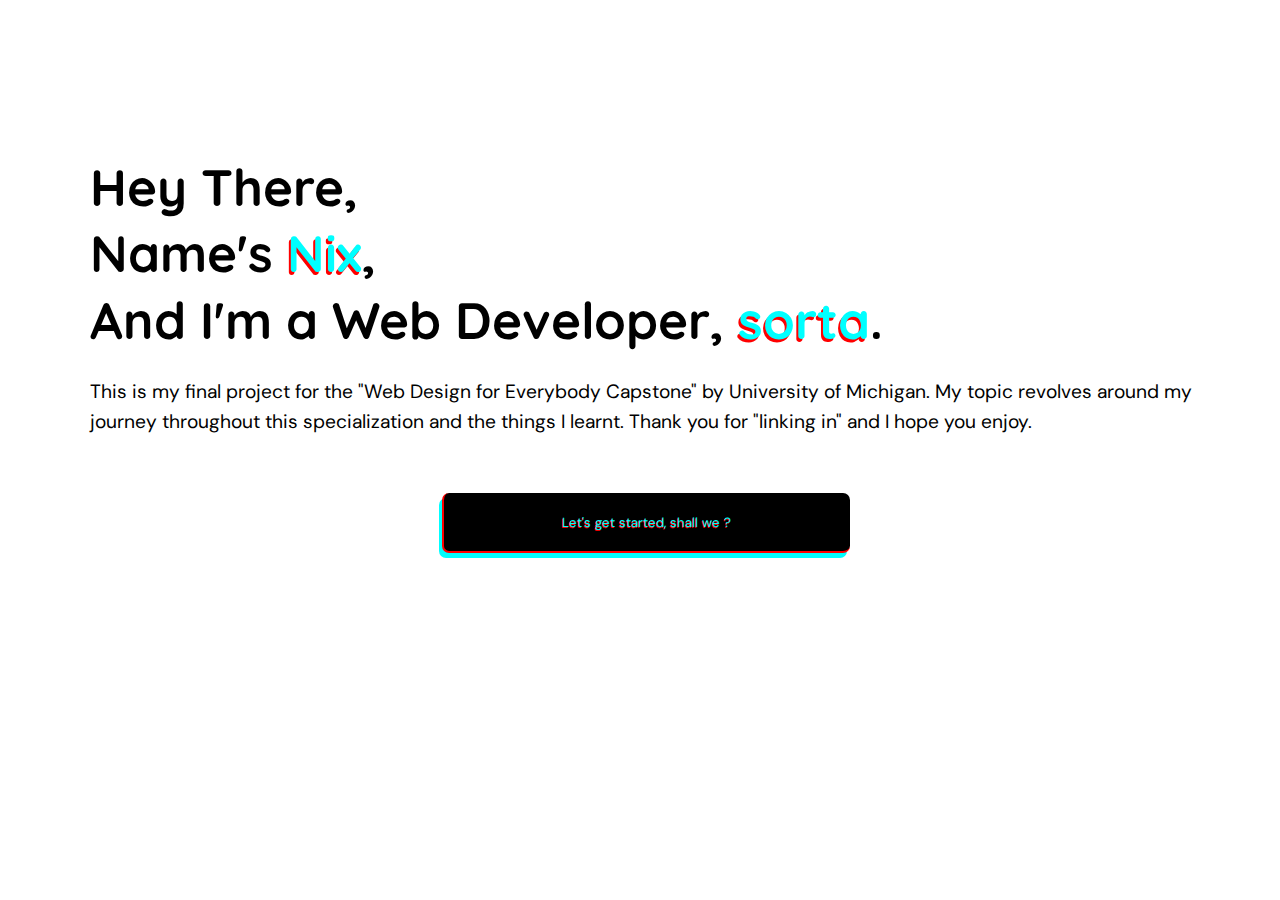
<file: Finale/index.html>
<!DOCTYPE html>
<html lang="en">
<head>
  <meta charset="UTF-8">
  <meta http-equiv="X-UA-Compatible" content="IE=edge">
  <meta name="viewport" content="width=device-width, initial-scale=1.0">
  <meta name="description" content="This is the final project built by NixDevelops regarding the capstone of Web Design for Everybody by University of Michigan">
  <link rel="icon" href="https://files.fm/thumb_show.php?i=pnsxt67pz">
  <link rel="stylesheet" href="Css/default.css">
  <link rel="stylesheet" href="Css/islanding.css">
  <!--Links related to fonts--> 
  <link rel="preconnect" href="https://fonts.googleapis.com">
<link rel="preconnect" href="https://fonts.gstatic.com" crossorigin>
<link href="https://fonts.googleapis.com/css2?family=DM+Sans&family=Quicksand:wght@500&display=swap" rel="stylesheet">

  <!--Links related to fonts--> 
  <!--Link related to animation-->
  <link
    rel="stylesheet"
    href="https://cdnjs.cloudflare.com/ajax/libs/animate.css/4.1.1/animate.min.css"
  />
  <!--Link related to animation-->
  <title>The Finale</title>
</head>
<body id="main">
  <main>
  <h1>
    <span>H</span><span>e</span><span>y</span>
    <span>T</span><span>h</span><span>e</span><span>r</span><span>e,</span>

    <br>

    <span>N</span><span>a</span><span>m</span><span>e'</span><span>s</span> 
    <span class="legend" id="nix">Nix</span>, 

    <br>

    <span>A</span><span>n</span><span>d</span>
    <span>I'</span><span>m</span>
    <span>a</span> 
    <span>W</span><span>e</span><span>b</span> 

    <span>D</span><span>e</span><span>v</span><span>e</span><span>l</span><span>o</span><span>p</span><span>e</span><span>r</span>, <span class="legend" id="sorta">sorta</span>.

  </h1>
 <p>This is my final project for the "Web Design for Everybody Capstone" by University of Michigan.
    My topic revolves around my journey throughout this specialization and the things I learnt.
    Thank you for "linking in" and I hope you enjoy.
</p>
<a href="intro.html"><button id="fa2se" onmouseover="theme()" onmouseleave="themeno()">Let's get started, shall we ?</button></a>
</main>

<script>
  function theme (){
    
    var x
    x = document.getElementById("main")
    x.classList.add("theme");

    var n 
    n = document.getElementById("nix")
    n.classList.add("batata");

    var s
    s = document.getElementById("sorta")
    s.classList.add("batata");
    
    var b
    b = document.getElementById("fa2se")
    b.classList.add("buttoncolor");
  }

  function themeno (){
    
    var x
    x = document.getElementById("main")
    x.classList.remove("theme");
    
    var n 
    n = document.getElementById("nix")
    n.classList.remove("batata");

    var s
    s = document.getElementById("sorta")
    s.classList.remove("batata");

    var b
    b = document.getElementById("fa2se")
    b.classList.remove("buttoncolor");
  }
</script>


</body>
</html>
</file>
<file: Finale/Css/default.css>
html,
body,
div,
span,
object,
iframe,
h1,
h2,
h3,
h4,
h5,
h6,
p,
blockquote,
pre,
abbr,
address,
cite,
code,
del,
dfn,
em,
img,
ins,
kbd,
q,
samp,
small,
strong,
sub,
sup,
var,
b,
i,
dl,
dt,
dd,
ol,
ul,
li,
fieldset,
form,
label,
legend,
table,
caption,
tbody,
tfoot,
thead,
tr,
th,
td,
article,
aside,
canvas,
details,
figcaption,
figure,
footer,
header,
hgroup,
menu,
nav,
section,
summary,
time,
mark,
audio,
video {
  margin: 0;
  padding: 0;
  border: 0;
  outline: 0;
  font-size: 100%;
  vertical-align: baseline;
  background: transparent;
}

body {
  line-height: 1;
}

article,
aside,
details,
figcaption,
figure,
footer,
header,
hgroup,
menu,
nav,
section {
  display: block;
}

nav ul {
  list-style: none;
}

blockquote,
q {
  quotes: none;
}

blockquote:before,
blockquote:after,
q:before,
q:after {
  content: "";
  content: none;
}

a {
  margin: 0;
  padding: 0;
  font-size: 100%;
  vertical-align: baseline;
  background: transparent;
}

/* change colours to suit your needs */
ins {
  background-color: #ff9;
  color: #000;
  text-decoration: none;
}

/* change colours to suit your needs */
mark {
  background-color: #ff9;
  color: #000;
  font-style: italic;
  font-weight: bold;
}

del {
  text-decoration: line-through;
}

abbr[title],
dfn[title] {
  border-bottom: 1px dotted;
  cursor: help;
}

table {
  border-collapse: collapse;
  border-spacing: 0;
}

/* change border colour to suit your needs */
hr {
  display: block;
  height: 1px;
  border: 0;
  border-top: 1px solid #cccccc;
  margin: 1em 0;
  padding: 0;
}

input,
select {
  vertical-align: middle;
}
</file>
<file: Finale/Css/islanding.css>
body {
  background-color: #fff !important;
  color: #000;
  transition: all 0.5s;
}

main {
  margin-top: 10%;
  margin-left: 5%;
  padding: 2%;
}

h1 {
  font-size: 320%;
  line-height: 130%;
  font-family: "Quicksand", sans-serif;
}

span {
  transition: all 0.2s;
  cursor: pointer;
}

p {
  font-size: 120%;
  margin-top: 2%;
  line-height: 160%;
  font-family: "DM Sans", sans-serif;
}

button {
  margin-top: 5%;
  margin-left: 30%;
  width: 35%;
  height: 60px;
  text-align: center;
  font-family: "DM Sans", sans-serif;
  border: 0;
  border-left: 2px solid #ff0000;
  border-bottom: 2px solid #ff0000;
  border-radius: 7px;
  box-shadow: -3px 5px 0px #00ffff;
  background-color: #000;
  color: #00ffff;
  text-shadow: -1px 1px 0px #ff0000;
  transition: all 0.6s;
  cursor: pointer;
  transform: translate(3px, -3px);
}

button:active {
  box-shadow: 0px 0px 0px #fff;
  border: 2px solid #ff0000;
  transform: translate(0px, 0px);
}

.legend {
  color: #00ffff;
  text-shadow: -2px 3px 0px #ff0000;
  transition: all 0.8s;
}

#nix:hover,
#sorta:hover {
  color: #00ffff;
  text-shadow: -2px 3px 0px #ff0000;
}

h1 span:nth-child(odd):hover {
  color: #00ffff;
}

h1 span:nth-child(even):hover {
  color: #ff0000;
}

@media screen and (max-width: 500px) {
  main {
    margin-top: 10%;
    margin-left: 3%;
    padding: 2%;
  }

  button {
    width: 60%;
    margin-left: 0%;
    margin-top: 13%;
  }

  p {
    margin-top: 10%;
  }

  h1 {
    font-size: 250%;
  }

  span {
    transition: all 0.5s;
  }
}

/*classes related to JavaScript*/

.theme {
  background-color: #000 !important;
  color: #fff;
}

.batata {
  color: #ff0000;
  text-shadow: -2px 3px 0px #00ffff;
}

.buttoncolor {
  background-color: #fff;
  border-left: 2px solid #00ffff;
  border-bottom: 2px solid #00ffff;
  box-shadow: -3px 5px 0px #ff0000;
  color: #ff0000;
  text-shadow: -1px 1px 0px #00ffff;
}
</file>
